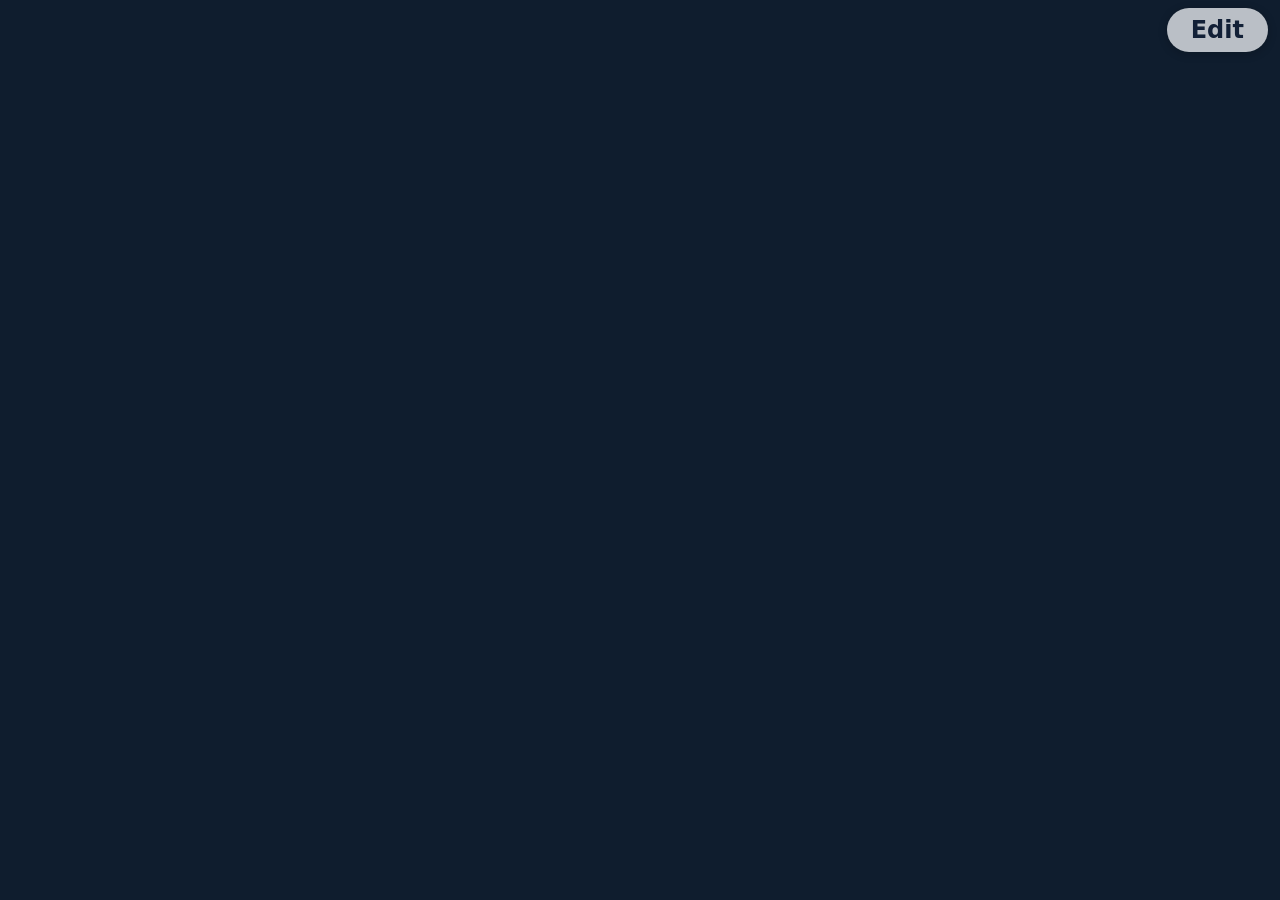
<file: widget/index.html>
<!DOCTYPE html>
<html lang="en">
	<head>
		<meta charset="UTF-8" />
		<meta name="viewport" content="width=device-width, initial-scale=1.0" />
		<title>tr('Control Panel')</title>
		<link rel="icon" type="image/svg+xml" href="resources/icon.svg" />

		<meta name="x-icue-property" content="theme" data-label="tr('Theme')" data-type="combobox" data-default="'navy'" data-values="[{'key':'navy','value':tr('Navy')},{'key':'dark','value':tr('Dark')},{'key':'teal','value':tr('Teal')},{'key':'light','value':tr('Light')}]" />
		<meta name="x-icue-property" content="tileSize" data-label="tr('Tile size')" data-type="combobox" data-default="'large'" data-values="[{'key':'small','value':tr('Small')},{'key':'medium','value':tr('Medium')},{'key':'large','value':tr('Large')},{'key':'huge','value':tr('Extra large')}]" />
		<meta name="x-icue-property" content="backgroundStyle" data-label="tr('Background')" data-type="combobox" data-default="'lines'" data-values="[{'key':'lines','value':tr('Contour lines')},{'key':'plain','value':tr('Plain')},{'key':'image','value':tr('My image')}]" />
		<meta name="x-icue-property" content="showEditButton" data-label="tr('Show Edit button')" data-type="switch" data-default="true" />
		<meta name="x-icue-property" content="clock24h" data-label="tr('24-hour clock')" data-type="switch" data-default="true" />
		<meta name="x-icue-property" content="onlineLogos" data-label="tr('Load website logos')" data-type="switch" data-default="true" />
		<meta name="x-icue-property" content="helperPort" data-label="tr('Helper port')" data-type="textfield" data-default="'39812'" />

		<meta name="x-icue-property" content="accentColor" data-label="tr('Accent Color')" data-type="color" data-default="'#2BB3A3'" />
		<meta name="x-icue-property" content="backgroundMedia" data-label="tr('Background Image')" data-type="media-selector" data-filters="['*.png', '*.jpg', '*.jpeg', '*.webp', '*.gif']" />
		<meta name="x-icue-property" content="transparency" data-label="tr('Background Transparency')" data-type="slider" data-default="0" data-min="0" data-max="100" data-step="1" data-unit-label="'%'" />

		<meta name="x-icue-property" content="tileStyle" data-label="tr('Tiles')" data-type="combobox" data-default="'solid'" data-values="[{'key':'solid','value':tr('Solid')},{'key':'glass','value':tr('Glass')}]" />
		<meta name="x-icue-property" content="glassStrength" data-label="tr('Glass effect')" data-type="slider" data-default="50" data-min="0" data-max="100" data-step="5" data-unit-label="'%'" />
		<meta name="x-icue-property" content="coverAccent" data-label="tr('Accent color from album cover')" data-type="switch" data-default="true" />
		<meta name="x-icue-property" content="tapSound" data-label="tr('Tap sound')" data-type="switch" data-default="false" />
		<meta name="x-icue-property" content="nightMode" data-label="tr('Night mode (dim at night)')" data-type="switch" data-default="false" />
		<meta name="x-icue-property" content="nightStart" data-label="tr('Night starts (HH:MM)')" data-type="textfield" data-default="'22:00'" />
		<meta name="x-icue-property" content="nightEnd" data-label="tr('Night ends (HH:MM)')" data-type="textfield" data-default="'07:00'" />
		<meta name="x-icue-property" content="nightDim" data-label="tr('Night dimming')" data-type="slider" data-default="50" data-min="10" data-max="90" data-step="5" data-unit-label="'%'" />
		<meta name="x-icue-property" content="screensaver" data-label="tr('Screensaver')" data-type="combobox" data-default="'0'" data-values="[{'key':'0','value':tr('Off')},{'key':'2','value':tr('After 2 minutes')},{'key':'5','value':tr('After 5 minutes')},{'key':'10','value':tr('After 10 minutes')},{'key':'15','value':tr('After 15 minutes')},{'key':'30','value':tr('After 30 minutes')},{'key':'60','value':tr('After 1 hour')}]" />

		<script type="application/json" id="x-icue-groups">
			[
				{
					"title": "tr('Control Panel')",
					"properties": ["theme", "tileSize", "backgroundStyle", "showEditButton", "clock24h", "onlineLogos", "screensaver", "nightMode", "nightStart", "nightEnd", "nightDim", "helperPort"],
					"info": "tr('Tap Edit on the screen to add, move, resize and remove tiles. Volume, app mixer, power, apps with real icons and PC stats need Control Hub running on your PC.')"
				},
				{
					"title": "tr('Widget Personalization')",
					"properties": ["accentColor", "coverAccent", "tileStyle", "glassStrength", "backgroundMedia", "transparency", "tapSound"],
					"info": "tr('Glass tiles look best with your own background image. The screensaver shows a big clock and what is playing; tap to wake.')"
				}
			]
		</script>

	</head>
	<body>
		<div id="bg" class="bg"></div>
		<div id="board" class="board"></div>
		<nav id="dots" class="dots" hidden="hidden"></nav>

		<div id="topbar" class="topbar">
			<button type="button" id="editBtn" class="pill">Edit</button>
			<span id="editTools" class="edit-tools" hidden="hidden">
				<button type="button" id="hiddenBtn" class="pill" hidden="hidden">Hidden</button>
				<button type="button" id="pagesBtn" class="pill">Pages</button>
				<button type="button" id="addBtn" class="pill accent">+ Add tile</button>
				<button type="button" id="doneBtn" class="pill strong">Done</button>
			</span>
		</div>

		<aside id="drawer" class="drawer" hidden="hidden">
			<div class="drawer-head">
				<span>Add a tile</span>
				<button type="button" class="pill" data-close="drawer">Close</button>
			</div>
			<div id="drawerBody" class="drawer-body"></div>
		</aside>

		<div id="modal" class="modal" hidden="hidden">
			<div class="modal-card">
				<div class="modal-head">
					<button type="button" class="icon-btn" id="modalBack" hidden="hidden" aria-label="Back"></button>
					<span id="modalTitle"></span>
					<button type="button" class="pill" data-close="modal">Close</button>
				</div>
				<div id="modalBody" class="modal-body"></div>
			</div>
		</div>

		<div id="warm" class="warm"></div>
		<div id="dim" class="dim"></div>
		<div id="saver" class="saver" hidden="hidden"></div>
		<div id="toast" class="toast" hidden="hidden"></div>

		<!-- The starter: loads the panel from Control Hub when it has the same or a newer version, else the copy built in here. -->
		<script src="files.js"></script>
		<script src="scripts/boot.js"></script>
	</body>
</html>
</file>
